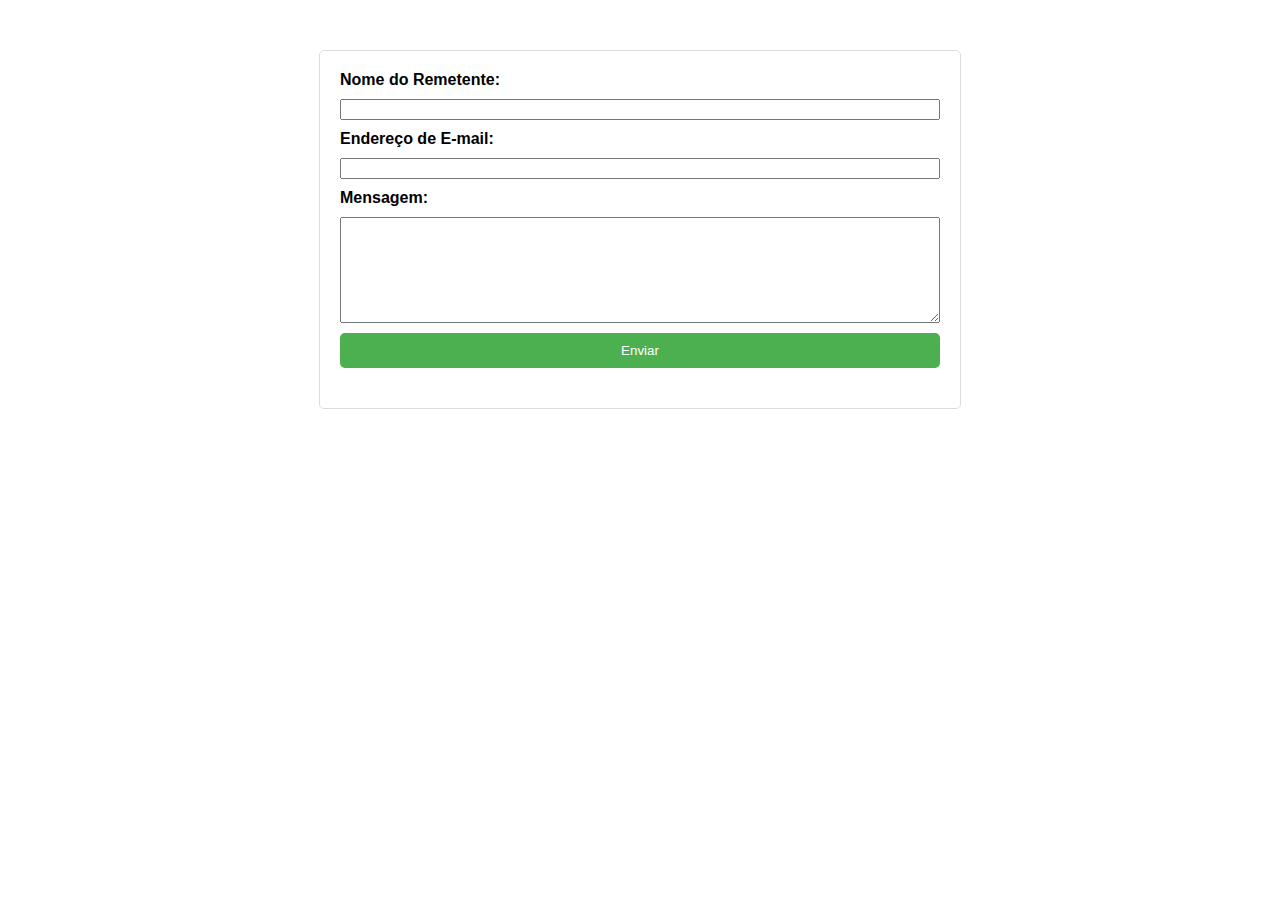
<file: formulario-de-contato/index.html>
<!DOCTYPE html>
<html lang="en">
<head>
  <meta charset="UTF-8">
  <meta name="viewport" content="width=device-width, initial-scale=1.0">
  <title>Formulário de Contato</title>
  <link rel="stylesheet" href="styles.css">
</head>
<body>

  <div class="container">
    <form id="contactForm">
      <label for="name">Nome do Remetente:</label>
      <input type="text" id="name" name="name" required>

      <label for="email">Endereço de E-mail:</label>
      <input type="email" id="email" name="email" required>

      <label for="message">Mensagem:</label>
      <textarea id="message" name="message" required></textarea>

      <button type="button" onclick="submitForm()">Enviar</button>
    </form>

    <div id="responseMessage"></div>
  </div>

  <script src="https://code.jquery.com/jquery-3.6.4.min.js"></script>
  <script src="script.js"></script>
</body>
</html>
</file>
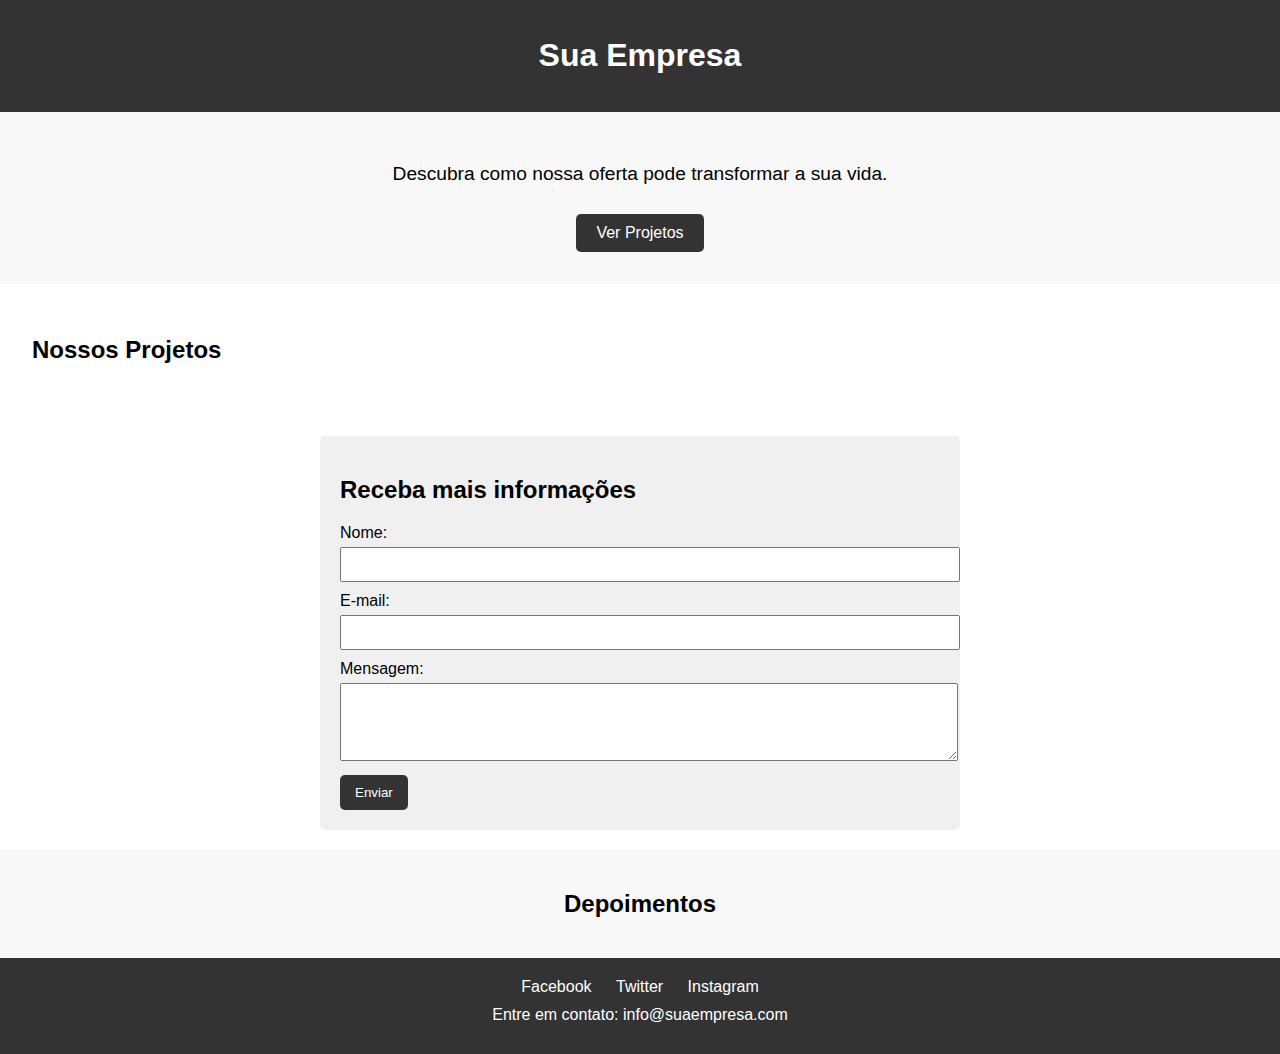
<file: landing-page-base/index.html>
<!DOCTYPE html>
<html lang="en">
<head>
    <meta charset="UTF-8">
    <meta name="viewport" content="width=device-width, initial-scale=1.0">
    <title>Sua Empresa</title>
    <link rel="stylesheet" href="styles.css">
</head>
<body>

    <!-- Cabeçalho -->
    <header>
        <h1>Sua Empresa</h1>
    </header>

    <!-- Seção de Destaque -->
    <section class="highlight">
        <p>Descubra como nossa oferta pode transformar a sua vida.</p>
        <a href="#projects">Ver Projetos</a>
    </section>

    <!-- Seção de Projetos -->
    <section id="projects">
        <h2>Nossos Projetos</h2>
        <!-- Adicione aqui os detalhes dos seus projetos -->
    </section>

    <!-- Formulário de Captação de Leads -->
    <section class="lead-form">
        <h2>Receba mais informações</h2>
        <form id="leadForm">
            <label for="name">Nome:</label>
            <input type="text" id="name" name="name" required>

            <label for="email">E-mail:</label>
            <input type="email" id="email" name="email" required>

            <label for="message">Mensagem:</label>
            <textarea id="message" name="message" rows="4" required></textarea>

            <button type="submit">Enviar</button>
        </form>
    </section>

    <!-- Seção de Depoimentos -->
    <section class="testimonials">
        <h2>Depoimentos</h2>
        <!-- Adicione aqui depoimentos fictícios de clientes -->
    </section>

    <!-- Rodapé -->
    <footer>
        <div class="social-links">
            <a href="#" target="_blank">Facebook</a>
            <a href="#" target="_blank">Twitter</a>
            <a href="#" target="_blank">Instagram</a>
        </div>
        <div class="contact-info">
            <p>Entre em contato: info@suaempresa.com</p>
        </div>
    </footer>

    <script src="script.js"></script>
</body>
</html>
</file>
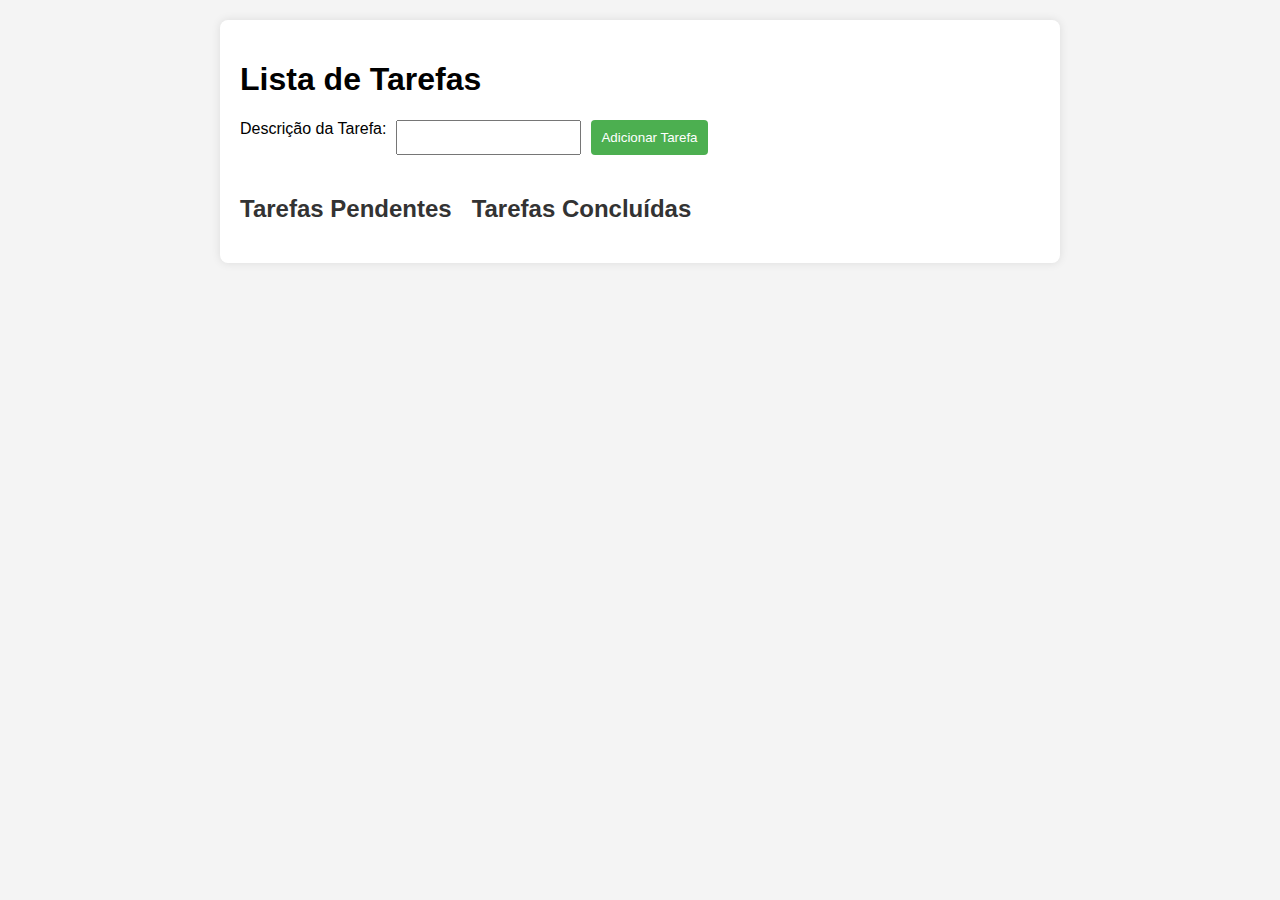
<file: lista-de-tarefas/index.html>
<!DOCTYPE html>
<html lang="en">
<head>
    <meta charset="UTF-8">
    <meta name="viewport" content="width=device-width, initial-scale=1.0">
    <link rel="stylesheet" href="styles.css">
    <title>Lista de Tarefas</title>
</head>
<body>

    <div class="container">
        <h1>Lista de Tarefas</h1>
        
        <form id="taskForm">
            <label for="taskDescription">Descrição da Tarefa:</label>
            <input type="text" id="taskDescription" required>
            <button type="submit">Adicionar Tarefa</button>
        </form>

        <div class="tasks">
            <div class="pendingTasks">
                <h2>Tarefas Pendentes</h2>
                <ul id="pendingList"></ul>
            </div>

            <div class="completedTasks">
                <h2>Tarefas Concluídas</h2>
                <ul id="completedList"></ul>
            </div>
        </div>
    </div>

    <script src="app.js"></script>
</body>
</html>
</file>
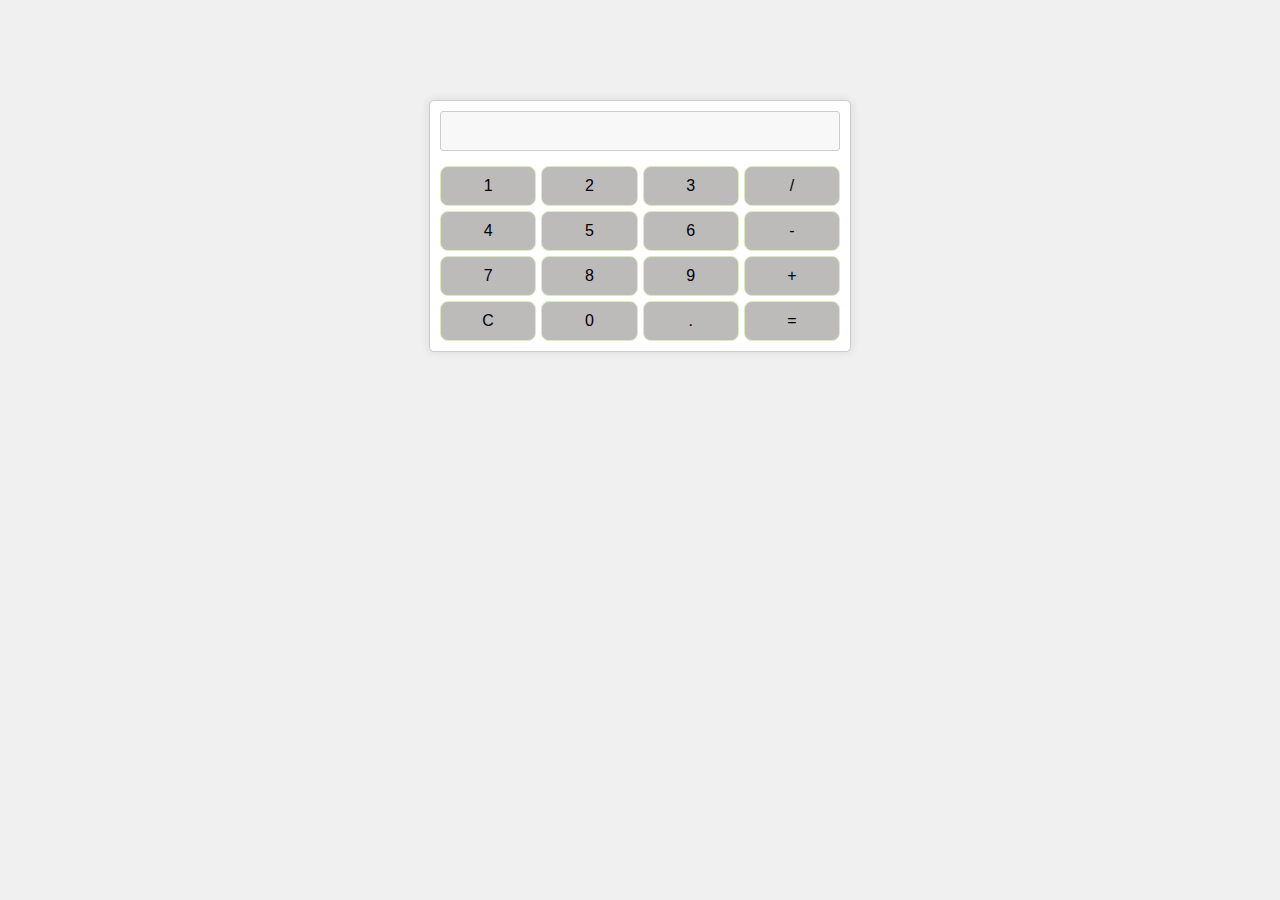
<file: Calculadora-codigo/calculadora.html>
<!DOCTYPE html>
<html lang="en">
<head>
    <meta charset="UTF-8">
    <meta name="viewport" content="width=device-width, initial-scale=1.0">
    <title>Calculadora Simples</title>
    <style>
        body {
            font-family: Arial, sans-serif;
            background-color: #f0f0f0;
            text-align: center;
            margin: 100px;
        }
        #calculator {
            width: 400px;
            margin: 0 auto;
            border: 1px solid #ccc;
            border-radius: 5px;
            padding: 10px;
            background-color: #fff;
            box-shadow: 0 0 10px rgba(0, 0, 0, 0.1);
            display: grid;
            grid-template-columns: repeat(4, 1fr);
            grid-gap: 5px;
        }
        input[type="text"] {
            width: 100%;
            grid-column: span 4;
            padding: 10px;
            margin-bottom: 10px;
            font-size: 16px;
            box-sizing: border-box;
            text-align: right;
            background-color: #f8f8f8;
            border: 1px solid #ccc;
            border-radius: 3px;
            outline: none;
        }
        input[type="button"] {
            width: 100%;
            padding: 10px;
            font-size: 16px;
            box-sizing: border-box;
            cursor: pointer;
            border: 1px solid #daebbe;
            border-radius: 8px;
            background-color: #bdbaba;
        }
    </style>
</head>
<body>
    <div id="calculator">
        <input type="text" id="display" readonly>
        <input type="button" value="1" onclick="appendToDisplay('1')">
        <input type="button" value="2" onclick="appendToDisplay('2')">
        <input type="button" value="3" onclick="appendToDisplay('3')">
        <input type="button" value="/" onclick="appendToDisplay('/')">
        <input type="button" value="4" onclick="appendToDisplay('4')">
        <input type="button" value="5" onclick="appendToDisplay('5')">
        <input type="button" value="6" onclick="appendToDisplay('6')">
        <input type="button" value="-" onclick="appendToDisplay('-')">
        <input type="button" value="7" onclick="appendToDisplay('7')">
        <input type="button" value="8" onclick="appendToDisplay('8')">
        <input type="button" value="9" onclick="appendToDisplay('9')">
        <input type="button" value="+" onclick="appendToDisplay('+')">
        <input type="button" value="C" onclick="clearDisplay()">
        <input type="button" value="0" onclick="appendToDisplay('0')">
        <input type="button" value="." onclick="appendToDisplay('.')">
        <input type="button" value="=" onclick="calculate()">
    </div>

    <script>
        function appendToDisplay(value) {
            document.getElementById('display').value += value;
        }

        function clearDisplay() {
            document.getElementById('display').value = '';
        }

        function calculate() {
            try {
                document.getElementById('display').value = eval(document.getElementById('display').value);
            } catch (error) {
                document.getElementById('display').value = 'Erro';
            }
        }
    </script>
</body>
</html>
</file>
<file: formulario-de-contato/styles.css>
body {
    font-family: Arial, sans-serif;
  }
  
  .container {
    max-width: 600px;
    margin: 50px auto;
    padding: 20px;
    border: 1px solid #ddd;
    border-radius: 5px;
  }
  
  form {
    display: grid;
    gap: 10px;
  }
  
  label {
    font-weight: bold;
  }
  
  textarea {
    height: 100px;
  }
  
  button {
    background-color: #4caf50;
    color: white;
    border: none;
    padding: 10px;
    border-radius: 5px;
    cursor: pointer;
  }
  
  #responseMessage {
    margin-top: 20px;
    font-weight: bold;
  }
</file>
<file: landing-page-base/styles.css>
/* Estilo global para o corpo (body) */
body {
    font-family: Arial, sans-serif;
    margin: 0;
    padding: 0;
}

/* Estilo para o cabeçalho (header) */
header {
    background-color: #333;
    color: #fff;
    text-align: center;
    padding: 1em 0;
}

/* Estilo para a seção de destaque (highlight - Hero section) */
.highlight {
    background-color: #f8f8f8;
    text-align: center;
    padding: 2em 0;
}

.highlight p {
    font-size: 1.2em;
}

.highlight a {
    display: inline-block;
    padding: 10px 20px;
    background-color: #333;
    color: #fff;
    text-decoration: none;
    border-radius: 5px;
    margin-top: 10px;
}

#projects {
    background-color: #fff;
    padding: 2em;
}

/* Estilo para o formulário de captação de leads (lead-form) */
.lead-form {
    max-width: 600px;  /* Define a largura máxima para o formulário de captação. */
    margin: 20px auto;  /* Adiciona margens e centraliza o formulário horizontalmente. */
    background-color: #f8f8f8;
    padding: 20px;  /* Adiciona preenchimento interno ao formulário. */
    background-color: #f0f0f0;  /* Define a cor de fundo para o formulário. */
    border-radius: 5px;  /* Adiciona bordas arredondadas ao formulário. */
}

/* Estilo para o formulário de captação de leads (lead-form) */
.lead-form {
    max-width: 600px;  /* Define a largura máxima para o formulário de captação. */
    margin: 20px auto;  /* Adiciona margens e centraliza o formulário horizontalmente. */
    padding: 20px;  /* Adiciona preenchimento interno ao formulário. */
    background-color: #f0f0f0;  /* Define a cor de fundo para o formulário. */
    border-radius: 5px;  /* Adiciona bordas arredondadas ao formulário. */
}

/* Estilo para rótulos (labels) */
label {
    display: block;  /* Define o rótulo como bloco para ocupar a largura total disponível. */
    margin-bottom: 5px;  /* Adiciona margem inferior ao rótulo. */
}

/* Estilo para campos de entrada de texto e área de texto (input, textarea) */
input, textarea {
    width: 100%;  /* Define a largura total para os campos de entrada. */
    padding: 8px;  /* Adiciona preenchimento interno aos campos de entrada. */
    margin-bottom: 10px;  /* Adiciona margem inferior aos campos de entrada. */
}

/* Estilo para botão (button) */
button {
    background-color: #333;  /* Define a cor de fundo para o botão. */
    color: #fff;  /* Define a cor do texto no botão. */
    padding: 10px 15px;  /* Adiciona preenchimento interno ao botão. */
    border: none;  /* Remove a borda do botão. */
    border-radius: 5px;  /* Adiciona bordas arredondadas ao botão. */
    cursor: pointer;  /* Adiciona um cursor apontador ao botão. */
}

/* Estilo para a seção de depoimentos (testimonials) */
.testimonials {
    background-color: #f8f8f8;  /* Define a cor de fundo para a seção de depoimentos. */
    padding: 20px;  /* Adiciona preenchimento interno à seção de depoimentos. */
    text-align: center;  /* Centraliza o texto na seção de depoimentos. */
}

/* Estilo para depoimento individual (testimonial) */
.testimonial {
    margin-bottom: 20px;  /* Adiciona margem inferior aos depoimentos individuais. */
}

/* Estilo para o rodapé (footer) */
footer {
    background-color: #333;  /* Define a cor de fundo para o rodapé. */
    color: #fff;  /* Define a cor do texto no rodapé. */
    padding: 20px;  /* Adiciona preenchimento interno ao rodapé. */
    text-align: center;  /* Centraliza o texto no rodapé. */
}

/* Estilo para links sociais no rodapé (social-links) */
.social-links a {
    color: #fff;  /* Define a cor do texto nos links de redes sociais. */
    text-decoration: none;  /* Remove a decoração de texto nos links. */
    margin: 0 10px;  /* Adiciona margens nos links de redes sociais. */
}

/* Estilo para informações de contato no rodapé (contact-info) */
.contact-info p {
    margin: 10px 0;  /* Adiciona margem ao redor dos parágrafos de informações de contato. */
}
</file>
<file: lista-de-tarefas/styles.css>
body {
    font-family: 'Arial', sans-serif;
    margin: 0;
    padding: 0;
    background-color: #f4f4f4;
}

.container {
    max-width: 800px;
    margin: 20px auto;
    background-color: #fff;
    padding: 20px;
    border-radius: 8px;
    box-shadow: 0 0 10px rgba(0, 0, 0, 0.1);
}

form {
    display: flex;
    gap: 10px;
    margin-bottom: 20px;
}

button {
    padding: 10px;
    background-color: #4caf50;
    color: #fff;
    border: none;
    cursor: pointer;
    border-radius: 4px;
}

.tasks {
    display: flex;
    gap: 20px;
}

h2 {
    color: #333;
}

ul {
    list-style-type: none;
    padding: 0;
}

li {
    border: 1px solid #ddd;
    background-color: #fff;
    padding: 10px;
    margin: 5px 0;
    display: flex;
    justify-content: space-between;
    align-items: center;
}

.completedTasks li {
    text-decoration: line-through;
    opacity: 0.7;
}

li button {
    background-color: #f44336;
    color: #fff;
    border: none;
    padding: 5px 10px;
    margin-left: 5px;
    cursor: pointer;
    border-radius: 4px;
}
</file>
